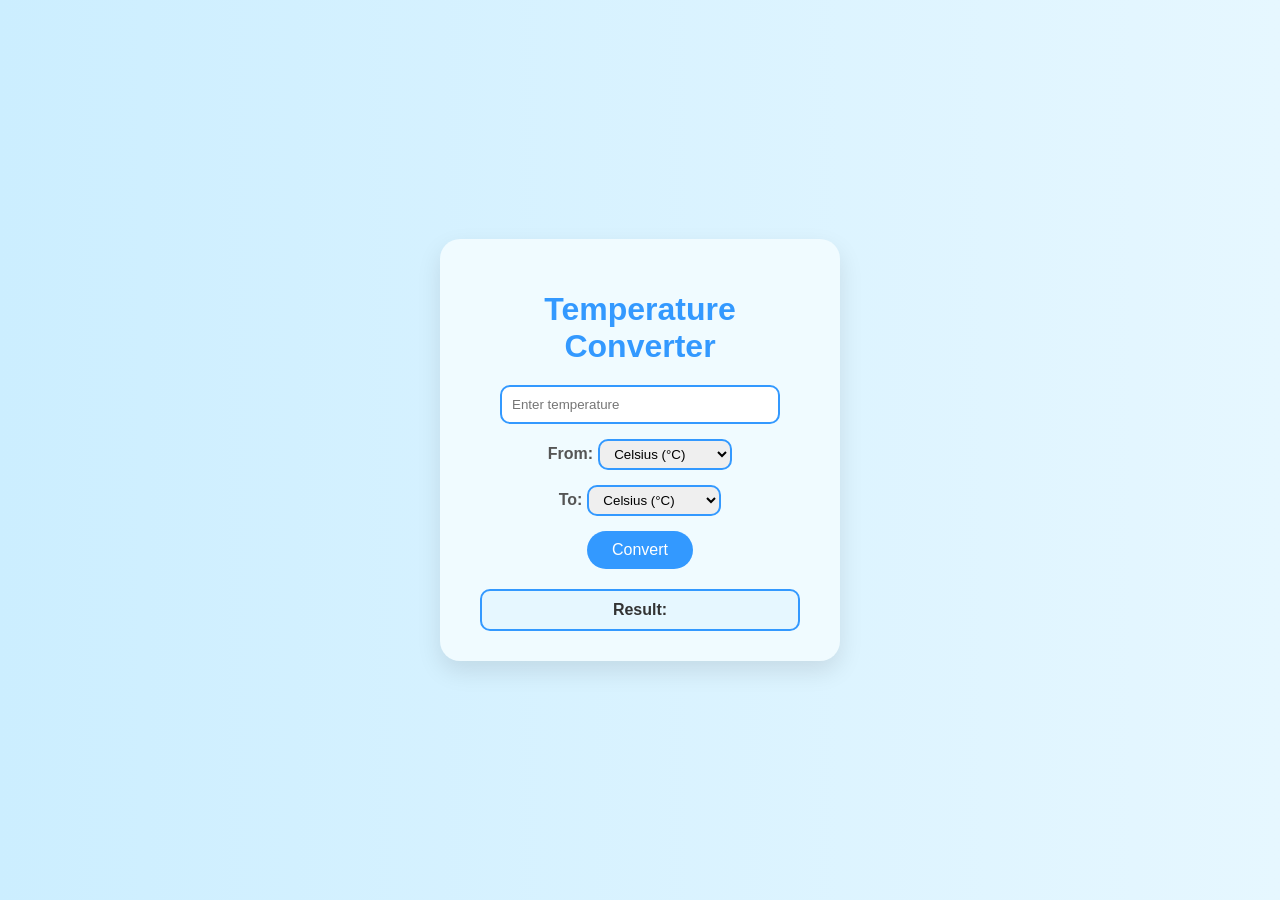
<file: LEVEL1/TASK3/index.html>
<!DOCTYPE html>
<html lang="en">
<head>
<meta charset="UTF-8">
<meta name="viewport" content="width=device-width, initial-scale=1.0">
<title>Temperature Converter</title>
<link rel="stylesheet" href="style.css">
</head>
<body>
<div class="container">
    <h1>Temperature Converter</h1>

    <input type="text" id="tempInput" placeholder="Enter temperature">

<div class="unit-selection">
    <label>From: 
        <select id="fromUnit">
            <option value="Celsius">Celsius (°C)</option>
            <option value="Fahrenheit">Fahrenheit (°F)</option>
            <option value="Kelvin">Kelvin (K)</option>
        </select>
    </label>

    <label>To: 
        <select id="toUnit">
            <option value="Celsius">Celsius (°C)</option>
            <option value="Fahrenheit">Fahrenheit (°F)</option>
            <option value="Kelvin">Kelvin (K)</option>
        </select>
    </label>
</div>
<div class="buttons">
    <button id="convertBtn">Convert</button>
</div>

<label id="resultLabel">Result: <span id="result"></span></label>
<script src="script.js"></script>
</body>
</html>
</file>
<file: LEVEL1/TASK3/style.css>
body {
    font-family: Arial, sans-serif;
    background: linear-gradient(to right, #cceeff, #e6f7ff); /* light blue gradient */
    display: flex;
    justify-content: center;
    align-items: center;
    height: 100vh;
    margin: 0;
}

.container {
    background: #f0fbff; /* light blue card */
    padding: 30px 40px;
    border-radius: 20px;
    box-shadow: 0 10px 25px rgba(0,0,0,0.1);
    text-align: center;
    width: 320px;
}

h1 {
    color: #3399ff; /* blue title */
    margin-bottom: 20px;
}

input[type="text"] {
    width: 80%;
    padding: 10px;
    margin-bottom: 15px;
    border-radius: 10px;
    border: 2px solid #3399ff;
    outline: none;
}

input[type="text"]:focus {
    border-color: #66b3ff;
}

.unit-selection {
    margin-bottom: 15px;
    display: flex;
    justify-content: center;
    gap: 15px; /* space between From and To */
    flex-wrap: wrap; /* wraps on small screens */
}

.unit-selection label {
    display: flex;
    align-items: center;
    gap: 5px; /* space between text and dropdown */
    font-weight: bold;
    color: #555;
}

select {
    padding: 5px 10px;
    border-radius: 10px;
    border: 2px solid #3399ff;
    outline: none;
}

select:focus {
    border-color: #66b3ff;
}

.buttons {
    display: flex;
    justify-content: center;
    gap: 15px;
    margin-top: 10px;
}

button {
    background: #3399ff;
    color: #fff;
    padding: 10px 25px;
    border: none;
    border-radius: 20px;
    cursor: pointer;
    font-size: 1em;
    transition: 0.3s;
}

button:hover {
    background: #66b3ff;
    transform: translateY(-2px);
}

#resultLabel {
    display: block;
    margin-top: 20px;
    padding: 10px 15px;
    background: #e6f7ff;
    border: 2px solid #3399ff;
    border-radius: 10px;
    font-weight: bold;
    color: #333;
    text-align: center;
}

#resultLabel span {
    color: #0066cc;
}
</file>
